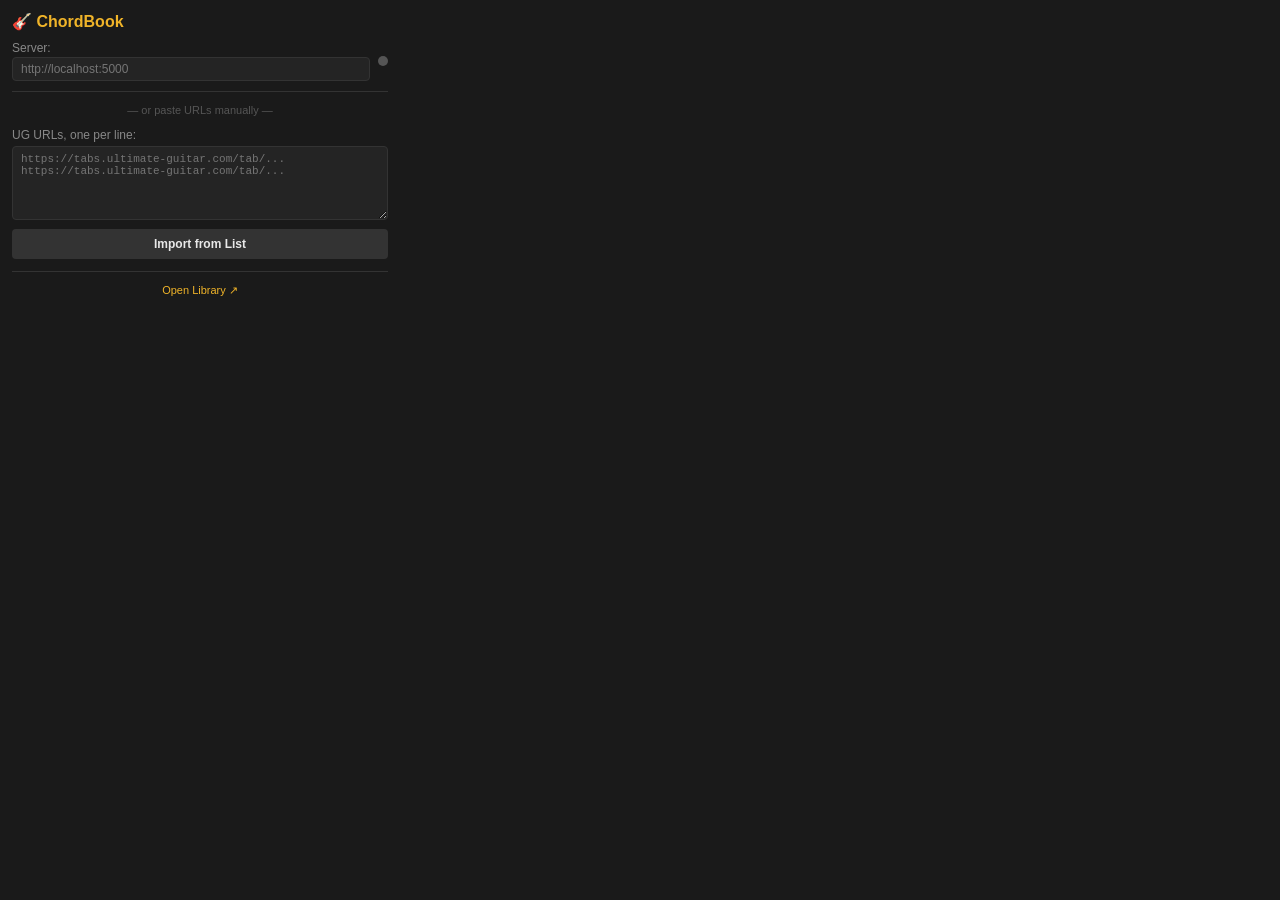
<file: chrome-extension/popup.html>
<!DOCTYPE html>
<html>
<head>
  <meta charset="UTF-8">
  <link rel="stylesheet" href="popup.css">
</head>
<body>
  <header>
    <h1>🎸 ChordBook</h1>
  </header>

  <section class="server-row">
    <label>Server:
      <input type="text" id="serverUrl" placeholder="http://localhost:5000">
    </label>
    <span id="serverStatus" class="dot dot-off" title="Connection status"></span>
  </section>

  <!-- Mode 1: on a UG tab page -->
  <section id="currentPageSection" class="section" style="display:none">
    <div id="currentPageInfo" class="page-info muted"></div>
    <button id="saveCurrentBtn" class="btn btn-primary" disabled>Save This Page</button>
  </section>

  <!-- Mode 2: on /user/mytabs -->
  <section id="myTabsSection" class="section" style="display:none">
    <div id="myTabsInfo" class="page-info ok">Your Saved Tabs page detected.</div>
    <button id="importMyTabsBtn" class="btn btn-primary">Import All My Saved Tabs</button>
  </section>

  <!-- Mode 3: anywhere else -->
  <div id="notOnUgMsg" class="section page-info muted" style="display:none">
    Navigate to a UG tab page to save it, or to
    <strong>ultimate-guitar.com/user/mytabs</strong> to import all your saved tabs.
  </div>

  <div class="divider">— or paste URLs manually —</div>

  <section class="section">
    <label class="form-label">UG URLs, one per line:</label>
    <textarea id="bulkUrls" rows="5"
      placeholder="https://tabs.ultimate-guitar.com/tab/...
https://tabs.ultimate-guitar.com/tab/..."></textarea>
    <button id="bulkBtn" class="btn">Import from List</button>
  </section>

  <section id="logSection" class="section log-section" style="display:none">
    <div id="progressBar"><div id="progressFill"></div></div>
    <div id="progressText" class="muted"></div>
    <ul id="log"></ul>
  </section>

  <footer>
    <a id="openLibrary" href="#" target="_blank">Open Library ↗</a>
  </footer>

  <script src="popup.js"></script>
</body>
</html>
</file>
<file: chrome-extension/popup.css>
* { box-sizing: border-box; margin: 0; padding: 0; }

body {
  width: 400px;
  max-height: 580px;
  overflow-y: auto;
  background: #1a1a1a;
  color: #e8e8e8;
  font-family: -apple-system, BlinkMacSystemFont, 'Segoe UI', Roboto, sans-serif;
  font-size: 13px;
  padding: 12px;
}

header { margin-bottom: 10px; }
h1 { font-size: 16px; color: #f0b429; font-weight: 700; }

.section { margin-bottom: 12px; }

.server-row {
  display: flex;
  align-items: center;
  gap: 8px;
  margin-bottom: 12px;
  padding-bottom: 10px;
  border-bottom: 1px solid #333;
}
.server-row label { flex: 1; font-size: 12px; color: #888; }
.server-row input {
  width: 100%;
  padding: 4px 8px;
  margin-top: 2px;
  background: #242424;
  border: 1px solid #333;
  border-radius: 4px;
  color: #e8e8e8;
  font-size: 12px;
}
.dot {
  width: 10px; height: 10px;
  border-radius: 50%;
  flex-shrink: 0;
}
.dot-ok  { background: #4caf50; box-shadow: 0 0 5px #4caf50; }
.dot-off { background: #555; }

.page-info {
  padding: 8px;
  background: #242424;
  border: 1px solid #333;
  border-radius: 4px;
  margin-bottom: 8px;
  font-size: 12px;
  word-break: break-word;
}
.page-info.ok { border-color: #4caf50; }

.form-label { display: block; font-size: 12px; color: #888; margin-bottom: 4px; }

textarea {
  width: 100%;
  padding: 6px 8px;
  background: #242424;
  border: 1px solid #333;
  border-radius: 4px;
  color: #e8e8e8;
  font-family: 'Courier New', monospace;
  font-size: 11px;
  resize: vertical;
  margin-bottom: 6px;
}

.btn {
  width: 100%;
  padding: 8px;
  background: #333;
  color: #e8e8e8;
  border: none;
  border-radius: 4px;
  cursor: pointer;
  font-weight: 600;
  font-size: 12px;
}
.btn:hover:not(:disabled) { background: #444; }
.btn:disabled { opacity: 0.5; cursor: not-allowed; }
.btn-primary { background: #f0b429; color: #111; }
.btn-primary:hover:not(:disabled) { background: #e0a418; }

.divider {
  text-align: center;
  color: #555;
  font-size: 11px;
  margin: 12px 0;
}

.log-section {
  border-top: 1px solid #333;
  padding-top: 10px;
}
#progressBar {
  height: 6px;
  background: #242424;
  border-radius: 3px;
  overflow: hidden;
  margin-bottom: 4px;
}
#progressFill {
  height: 100%;
  width: 0%;
  background: #f0b429;
  transition: width 0.3s;
}
#progressText { font-size: 11px; margin-bottom: 8px; }

#log {
  list-style: none;
  max-height: 180px;
  overflow-y: auto;
  font-family: 'Courier New', monospace;
  font-size: 10px;
}
#log li {
  padding: 3px 6px;
  margin-bottom: 2px;
  border-radius: 3px;
  word-break: break-all;
}
.log-ok   { background: #1e3a1e; color: #a5d6a7; }
.log-skip { background: #2a2a1e; color: #fff176; }
.log-fail { background: #3a1e1e; color: #ef9a9a; }

.muted { color: #888; }

footer {
  margin-top: 12px;
  padding-top: 10px;
  border-top: 1px solid #333;
  text-align: center;
}
footer a { color: #f0b429; font-size: 11px; text-decoration: none; }
footer a:hover { text-decoration: underline; }
</file>
